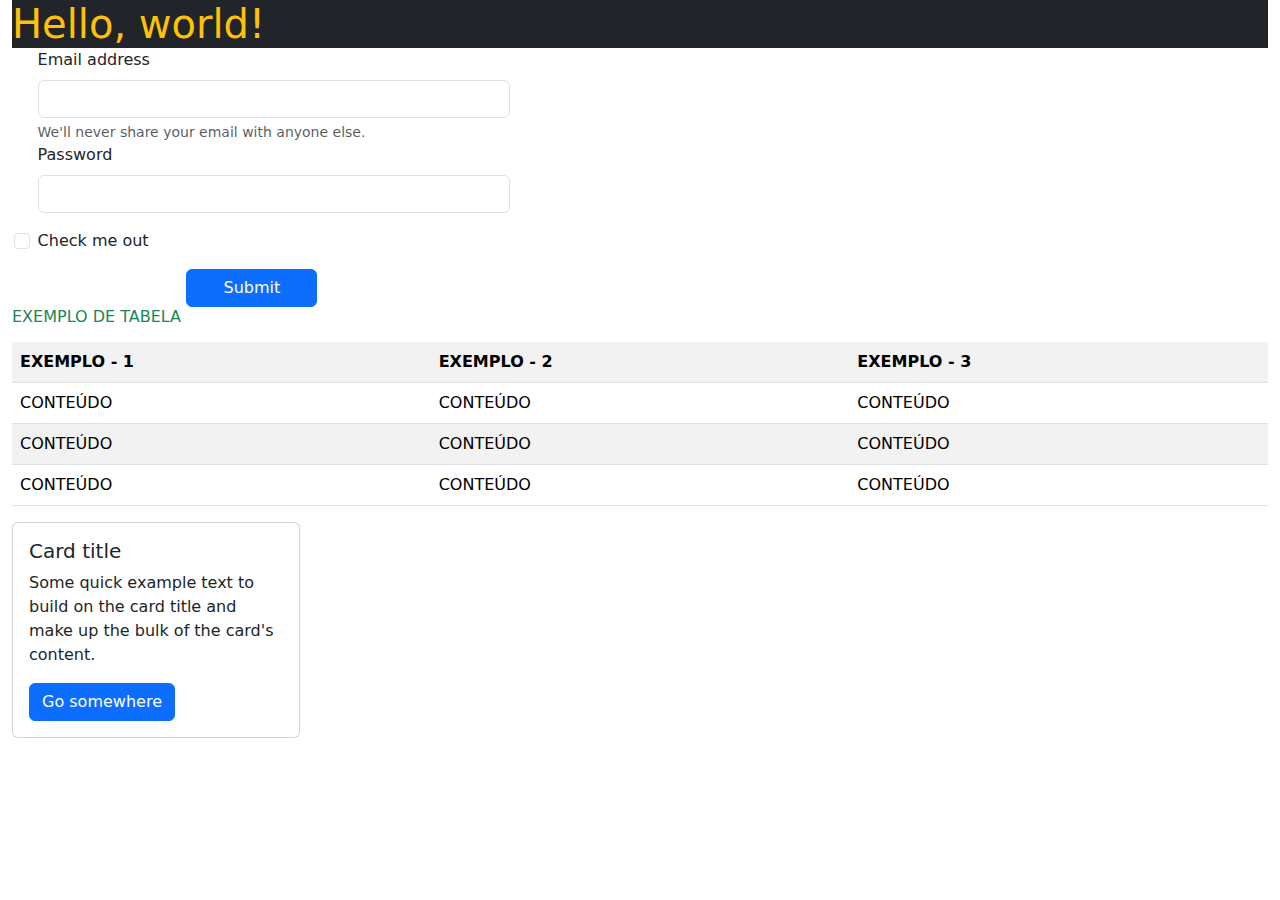
<file: pf0670/index.html>
<!DOCTYPE html>
<html lang="pt-br">
    <head>
        <meta charset="utf-8" />
        <meta http-equiv="X-UA-Compatible" content="IE=edge">
        <meta name="viewport" content="width=device-width, initial-scale=1.0">
        <link href="https://cdn.jsdelivr.net/npm/bootstrap@5.0.0-beta3/dist/css/bootstrap.min.css" rel="stylesheet" integrity="sha384-
eOJMYsd53ii+scO/bJGFsiCZc+5NDVN2yr8+0RDqr0Ql0h+rP48ckxlpbzKgwra6" crossorigin="anonymous">
        <link rel="stylesheet" href="./css/style.css">
        <title>EXEMPLO BOOTSTRAP</title>
    </head>
    <body>
      <div class="container-fluid">
        <h1 class="text-warning bg-dark mx-auto my-auto">Hello, world!</h1>
        
        <div>
            <form>
                <div class="mb-3 col-md-5">
                  <label for="exampleInputEmail1" class="form-label">Email address</label>
                  <input type="email" class="form-control" id="exampleInputEmail1" aria-describedby="emailHelp">
                  <div id="emailHelp" class="form-text">We'll never share your email with anyone else.</div>
                
                  <label for="exampleInputPassword1" class="form-label">Password</label>
                  <input type="password" class="form-control" id="exampleInputPassword1">
                </div>
                <div class="mb-3 form-check">
                  <input type="checkbox" class="form-check-input" id="exampleCheck1">
                  <label class="form-check-label" for="exampleCheck1">Check me out</label>
                </div>
                <div class="col-md-5">
                  <button type="submit" class="btn btn-primary col-md-3 offset-md-4">Submit</button>
              </div>
              </form>
     </div>

     <div>
       <h2 class="breadcrumb text-success">
          EXEMPLO DE TABELA
       </h2>

       <table class="table table-striped table-hover">
         <tr>
           <th>EXEMPLO - 1</th>
           <th>EXEMPLO - 2</th>
           <th>EXEMPLO - 3</th>
           </tr>
           <tr>
             <td>CONTEÚDO</td>
             <td>CONTEÚDO</td>
             <td>CONTEÚDO</td>
           </tr>
           <tr>
             <td>CONTEÚDO</td>
             <td>CONTEÚDO</td>
             <td>CONTEÚDO</td>
           </tr>
           <tr>
             <td>CONTEÚDO</td>
             <td>CONTEÚDO</td>
             <td>CONTEÚDO</td>
           </tr>
       </table>

     </div>

     <div class="card" style="width: 18rem;">
      <div class="card-body">
        <h5 class="card-title">Card title</h5>
        <p class="card-text">Some quick example text to build on the card title and make up the bulk of the card's content.</p>
        <a href="#" class="btn btn-primary">Go somewhere</a>
      </div>

    </div>


      </div>

        <!-- Option 1: Bootstrap Bundle with Popper -->
        <script src="https://cdn.jsdelivr.net/npm/bootstrap@5.1.1/dist/js/bootstrap.bundle.min.js" integrity="sha384-/bQdsTh/da6pkI1MST/rWKFNjaCP5gBSY4sEBT38Q/9RBh9AH40zEOg7Hlq2THRZ" crossorigin="anonymous"></script>
     </body>
</html>
</file>
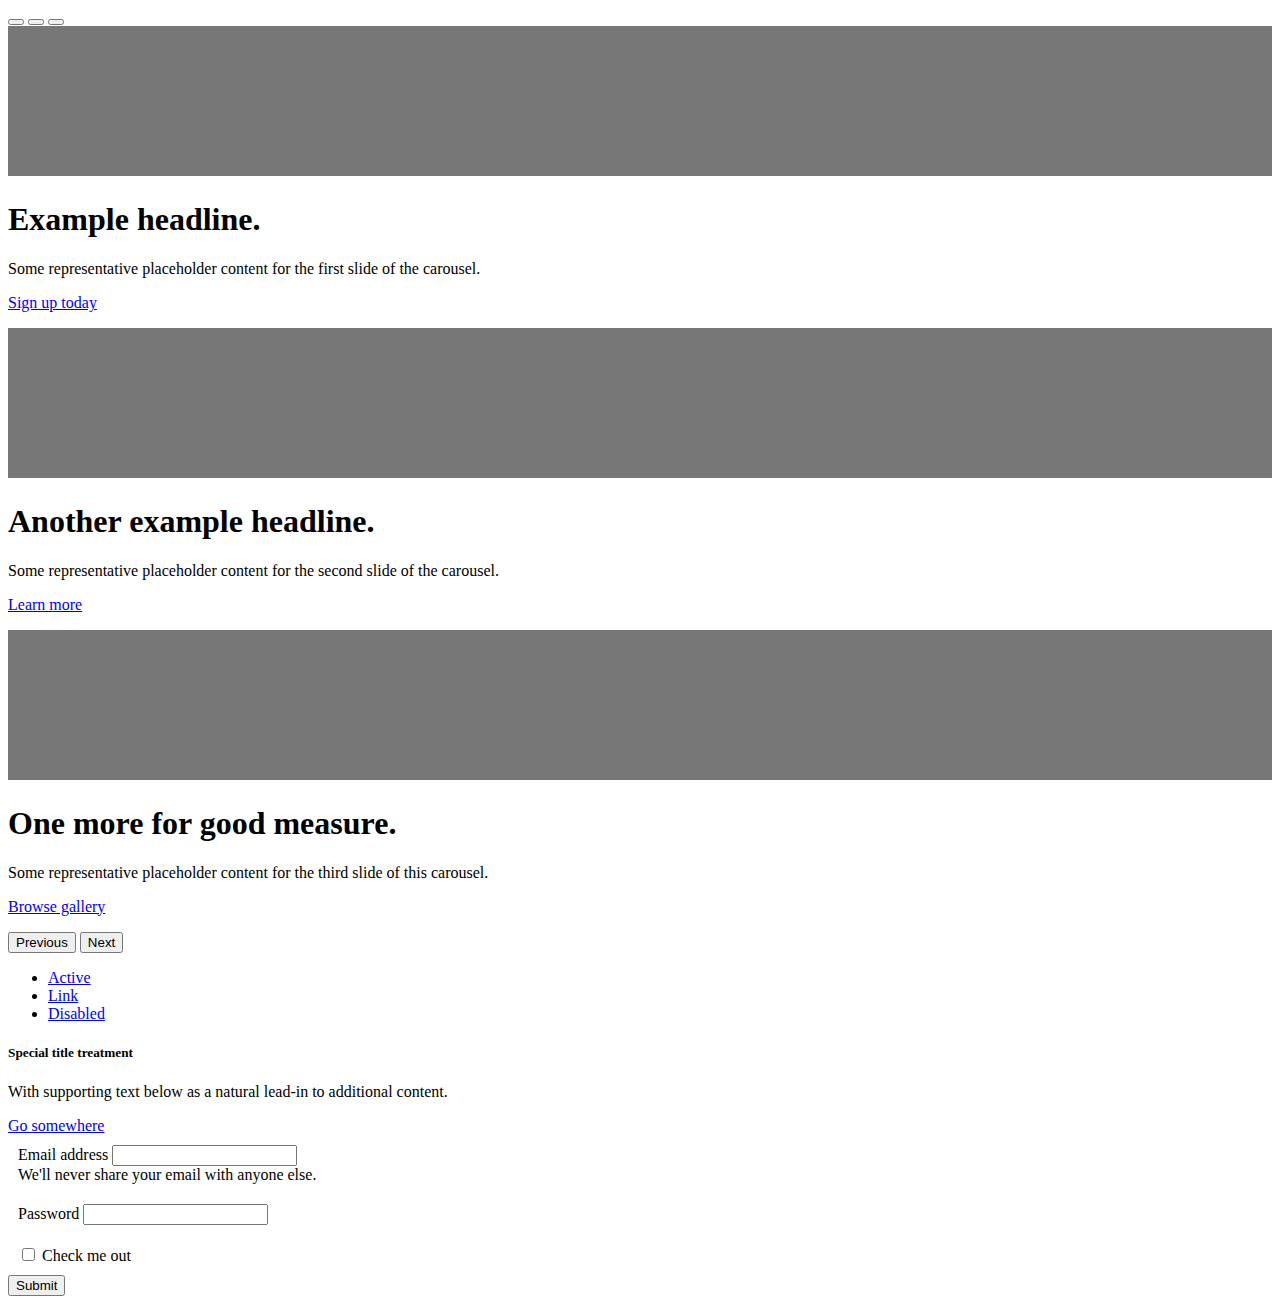
<file: rm87046/index.html>
<!DOCTYPE html>
<html lang="pt-br">

<head>
    <meta charset="UTF-8">
    <meta name="viewport" content="width=device-width, initial-scale=1.0">
    <link href="https://cdn.jsdelivr.net/npm/bootstrap@5.1.1/dist/css/bootstrap.min.css" rel="stylesheet"
        integrity="sha384-F3w7mX95PdgyTmZZMECAngseQB83DfGTowi0iMjiWaeVhAn4FJkqJByhZMI3AhiU" crossorigin="anonymous">
    <link rel="stylesheet" href="./css/style.css">
    <title>Aula Bootstrap</title>

</head>

<body>
    <div class="container-fluid bg-light-gray bg-gradient">
        <div id="myCarousel" class="carousel slide" data-bs-ride="carousel">
            <div class="carousel-indicators">
                <button type="button" data-bs-target="#myCarousel" data-bs-slide-to="0" class="active"
                    aria-current="true" aria-label="Slide 1"></button>
                <button type="button" data-bs-target="#myCarousel" data-bs-slide-to="1" aria-label="Slide 2"></button>
                <button type="button" data-bs-target="#myCarousel" data-bs-slide-to="2" aria-label="Slide 3"></button>
            </div>
            <div class="carousel-inner">
                <div class="carousel-item active">
                    <svg class="bd-placeholder-img" width="100%" height="100%" xmlns="http://www.w3.org/2000/svg"
                        aria-hidden="true" preserveAspectRatio="xMidYMid slice" focusable="false">
                        <rect width="100%" height="100%" fill="#777" />
                    </svg>

                    <div class="container">
                        <div class="carousel-caption text-start">
                            <h1>Example headline.</h1>
                            <p>Some representative placeholder content for the first slide of the carousel.</p>
                            <p><a class="btn btn-lg btn-primary" href="#">Sign up today</a></p>
                        </div>
                    </div>
                </div>
                <div class="carousel-item">
                    <svg class="bd-placeholder-img" width="100%" height="100%" xmlns="http://www.w3.org/2000/svg"
                        aria-hidden="true" preserveAspectRatio="xMidYMid slice" focusable="false">
                        <rect width="100%" height="100%" fill="#777" />
                    </svg>

                    <div class="container">
                        <div class="carousel-caption">
                            <h1>Another example headline.</h1>
                            <p>Some representative placeholder content for the second slide of the carousel.</p>
                            <p><a class="btn btn-lg btn-primary" href="#">Learn more</a></p>
                        </div>
                    </div>
                </div>
                <div class="carousel-item">
                    <svg class="bd-placeholder-img" width="100%" height="100%" xmlns="http://www.w3.org/2000/svg"
                        aria-hidden="true" preserveAspectRatio="xMidYMid slice" focusable="false">
                        <rect width="100%" height="100%" fill="#777" />
                    </svg>

                    <div class="container">
                        <div class="carousel-caption text-end">
                            <h1>One more for good measure.</h1>
                            <p>Some representative placeholder content for the third slide of this carousel.</p>
                            <p><a class="btn btn-lg btn-primary" href="#">Browse gallery</a></p>
                        </div>
                    </div>
                </div>
            </div>
            <button class="carousel-control-prev" type="button" data-bs-target="#myCarousel" data-bs-slide="prev">
                <span class="carousel-control-prev-icon" aria-hidden="true"></span>
                <span class="visually-hidden">Previous</span>
            </button>
            <button class="carousel-control-next" type="button" data-bs-target="#myCarousel" data-bs-slide="next">
                <span class="carousel-control-next-icon" aria-hidden="true"></span>
                <span class="visually-hidden">Next</span>
            </button>
        </div>
        <div class="card text-center">
            <div class="card-header">
                <ul class="nav nav-tabs card-header-tabs">
                    <li class="nav-item">
                        <a class="nav-link active" href="#">Active</a>
                    </li>
                    <li class="nav-item">
                        <a class="nav-link" href="#">Link</a>
                    </li>
                    <li class="nav-item">
                        <a class="nav-link disabled" href="#">Disabled</a>
                    </li>
                </ul>
            </div>
            <div class="card-body">
                <h5 class="card-title">Special title treatment</h5>
                <p class="card-text">With supporting text below as a natural lead-in to additional content.</p>
                <a href="#" class="btn btn-primary">Go somewhere</a>
            </div>
        </div>
        <form>
            <div class="mb-3 col-8">
                <label for="exampleInputEmail1" class="form-label">Email address</label>
                <input type="email" class="form-control" id="exampleInputEmail1" aria-describedby="emailHelp">
                <div id="emailHelp" class="form-text">We'll never share your email with anyone else.</div>
            </div>
            <div class="mb-3 col-8">
                <label for="exampleInputPassword1" class="form-label">Password</label>
                <input type="password" class="form-control" id="exampleInputPassword1">
            </div>
            <div class="mb-3 form-check">
                <input type="checkbox" class="form-check-input" id="exampleCheck1">
                <label class="form-check-label" for="exampleCheck1">Check me out</label>
            </div>
            <button type="submit" class="mx-auto col-3 btn btn-primary">Submit</button>
        </form>
    </div>
    <script src="https://cdn.jsdelivr.net/npm/bootstrap@5.1.1/dist/js/bootstrap.bundle.min.js"
        integrity="sha384-/bQdsTh/da6pkI1MST/rWKFNjaCP5gBSY4sEBT38Q/9RBh9AH40zEOg7Hlq2THRZ"
        crossorigin="anonymous"></script>
</body>

</html>
</file>
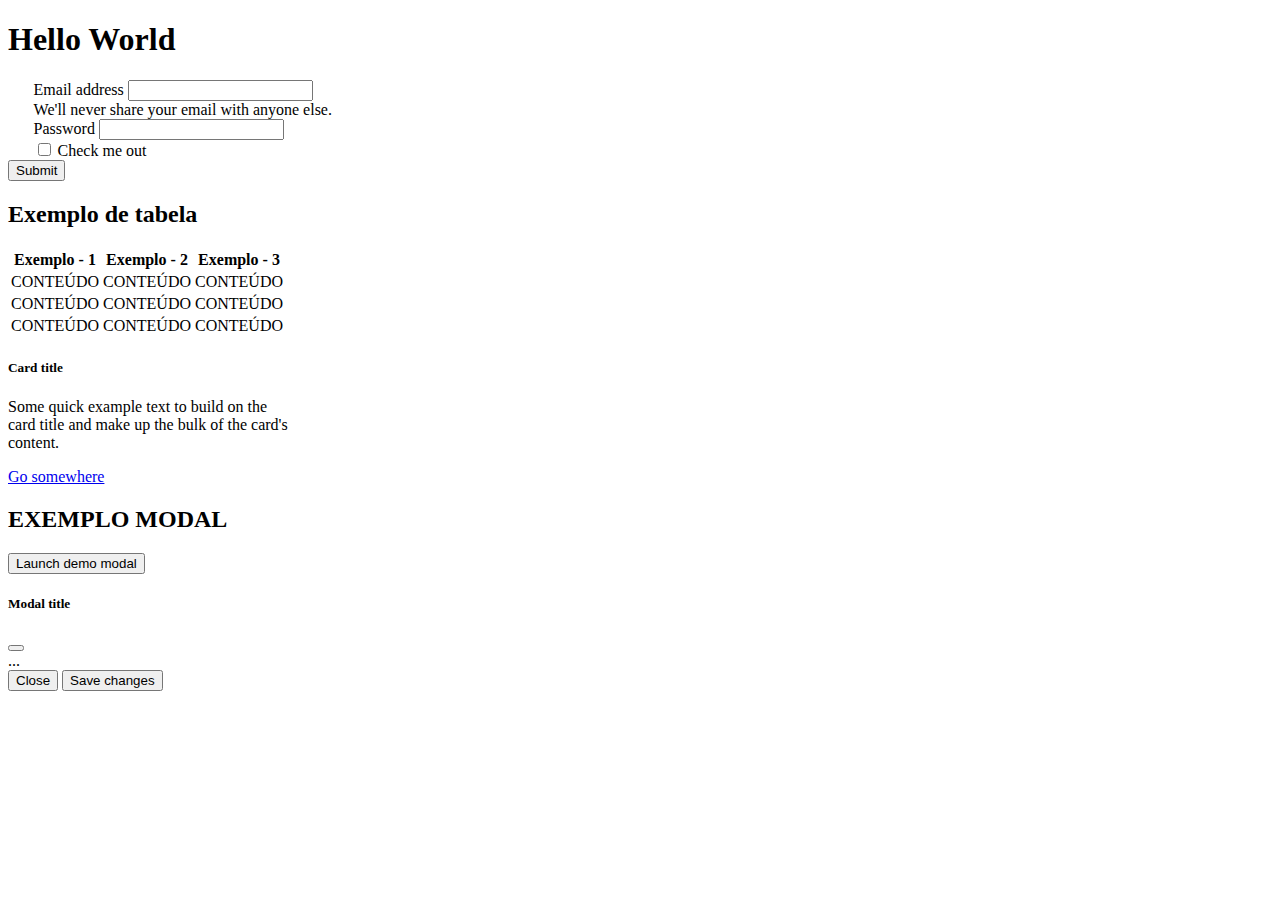
<file: rm88372/index.html>
<!DOCTYPE html>
<html lang="pt-br">

<head>
    <meta charset="utf-8">
    <meta http-equiv="X-UA-Compatible" content ="IE=edge">
    <meta name="viewport" content="width=device-width,initial-scale=1.0">
    <title>Exemplo Bootstrap</title>
    <!-- CSS only -->
    <link href="https://cdn.jsdelivr.net/npm/bootstrap@5.1.1/dist/css/bootstrap.min.css" rel="stylesheet" integrity="sha384-F3w7mX95PdgyTmZZMECAngseQB83DfGTowi0iMjiWaeVhAn4FJkqJByhZMI3AhiU" crossorigin="anonymous">
    <!-- JavaScript Bundle with Popper -->
    <script src="https://cdn.jsdelivr.net/npm/bootstrap@5.1.1/dist/js/bootstrap.bundle.min.js" integrity="sha384-/bQdsTh/da6pkI1MST/rWKFNjaCP5gBSY4sEBT38Q/9RBh9AH40zEOg7Hlq2THRZ" crossorigin="anonymous"></script>
    <link rel="stylesheet" href="./css/style.css">
</head>
<body>
    <div class="container-fluid">
        <h1 class="text-warning bg-dark mx-auto my-auto">Hello World</h1>

    <div>
        <form>
            <div class="mb-3 col-md-5">
                <label for="exampleInputEmail1" class="form-label">Email address</label>
                <input type="email" class="form-control" id="exampleInputEmail1" aria-describedby="emailHelp">
                <div id="emailHelp" class="form-text">We'll never share your email with anyone else.</div>
        
                <label for="exampleInputPassword1" class="form-label">Password</label>
                <input type="password" class="form-control" id="exampleInputPassword1">
            </div>
            <div class="mb-3 form-check">
                <input type="checkbox" class="form-check-input" id="exampleCheck1">
                <label class="form-check-label" for="exampleCheck1">Check me out</label>
            </div>
            <button type="submit" class="btn btn-primary col-md-3 offset-md-4">Submit</button>
        </form>
        </div>

        <div >
            <h2 class="jumbotron">
            Exemplo de tabela</h2>

            <table class=" table table-primary">
                <tr>
                    <th>Exemplo - 1</th>
                    <th>Exemplo - 2</th>
                    <th>Exemplo - 3</th>
                </tr>

                    <tr>
                        <td>CONTEÚDO</td>
                        <td>CONTEÚDO</td>
                        <td>CONTEÚDO</td>
                    </tr>

                    <tr>
                        <td>CONTEÚDO</td>
                        <td>CONTEÚDO</td>
                        <td>CONTEÚDO</td>
                    </tr>

                    <tr>
                        <td>CONTEÚDO</td>
                        <td>CONTEÚDO</td>
                        <td>CONTEÚDO</td>
                    </tr>
              
            </table>

            <div>
                <div class="card" style="width: 18rem;">
                    <div class="card-body">
                      <h5 class="card-title">Card title</h5>
                      <p class="card-text">Some quick example text to build on the card title and make up the bulk of the card's content.</p>
                      <a href="#" class="btn btn-primary">Go somewhere</a>
                    </div>
                  </div>



            </div>


            <div >

                <h2>EXEMPLO MODAL</h2>
                <!-- Button trigger modal -->
<button type="button" class="btn btn-primary" data-bs-toggle="modal" data-bs-target="#exampleModal">
    Launch demo modal
  </button>
  
  <!-- Modal -->
  <div class="modal fade" id="exampleModal" tabindex="-1" aria-labelledby="exampleModalLabel" aria-hidden="true">
    <div class="modal-dialog">
      <div class="modal-content">
        <div class="modal-header">
          <h5 class="modal-title" id="exampleModalLabel">Modal title</h5>
          <button type="button" class="btn-close" data-bs-dismiss="modal" aria-label="Close"></button>
        </div>
        <div class="modal-body">
          ...
        </div>
        <div class="modal-footer">
          <button type="button" class="btn btn-secondary" data-bs-dismiss="modal">Close</button>
          <button type="button" class="btn btn-primary">Save changes</button>
        </div>
      </div>
    </div>
  </div>
  
                  
            </div>
        </div>






</div>
</body>






</html>
</file>
<file: pf0670/css/style.css>
.mb-3{
    padding: 0 2vw;
}
</file>
<file: rm87046/css/style.css>
.mb-3 {
  padding: 10px;
}
</file>
<file: rm88372/css/style.css>
.mb-3{
    padding:0 2vw;
}
</file>
